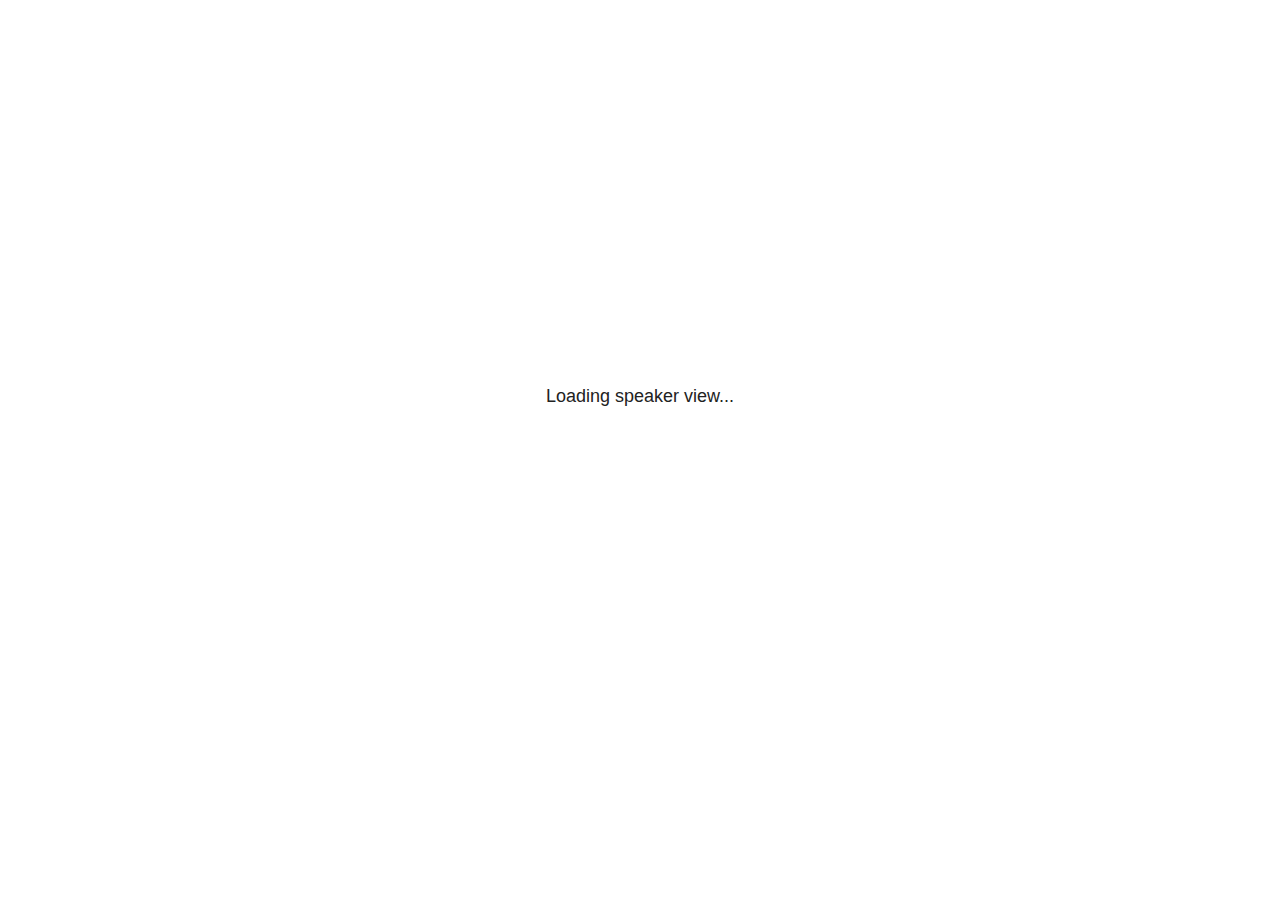
<file: render/content/presentation_Arnold/index_files/libs/revealjs/plugin/notes/speaker-view.html>
<!--
	NOTE: You need to build the notes plugin after making changes to this file.
-->
<html lang="en">
	<head>
		<meta charset="utf-8">

		<title>reveal.js - Speaker View</title>

		<style>
			body {
				font-family: Helvetica;
				font-size: 18px;
			}

			#current-slide,
			#upcoming-slide,
			#speaker-controls {
				padding: 6px;
				box-sizing: border-box;
				-moz-box-sizing: border-box;
			}

			#current-slide iframe,
			#upcoming-slide iframe {
				width: 100%;
				height: 100%;
				border: 1px solid #ddd;
			}

			#current-slide .label,
			#upcoming-slide .label {
				position: absolute;
				top: 10px;
				left: 10px;
				z-index: 2;
			}

			#connection-status {
				position: absolute;
				top: 0;
				left: 0;
				width: 100%;
				height: 100%;
				z-index: 20;
				padding: 30% 20% 20% 20%;
				font-size: 18px;
				color: #222;
				background: #fff;
				text-align: center;
				box-sizing: border-box;
				line-height: 1.4;
			}

			.overlay-element {
				height: 34px;
				line-height: 34px;
				padding: 0 10px;
				text-shadow: none;
				background: rgba( 220, 220, 220, 0.8 );
				color: #222;
				font-size: 14px;
			}

			.overlay-element.interactive:hover {
				background: rgba( 220, 220, 220, 1 );
			}

			#current-slide {
				position: absolute;
				width: 60%;
				height: 100%;
				top: 0;
				left: 0;
				padding-right: 0;
			}

			#upcoming-slide {
				position: absolute;
				width: 40%;
				height: 40%;
				right: 0;
				top: 0;
			}

			/* Speaker controls */
			#speaker-controls {
				position: absolute;
				top: 40%;
				right: 0;
				width: 40%;
				height: 60%;
				overflow: auto;
				font-size: 18px;
			}

				.speaker-controls-time.hidden,
				.speaker-controls-notes.hidden {
					display: none;
				}

				.speaker-controls-time .label,
				.speaker-controls-pace .label,
				.speaker-controls-notes .label {
					text-transform: uppercase;
					font-weight: normal;
					font-size: 0.66em;
					color: #666;
					margin: 0;
				}

				.speaker-controls-time, .speaker-controls-pace {
					border-bottom: 1px solid rgba( 200, 200, 200, 0.5 );
					margin-bottom: 10px;
					padding: 10px 16px;
					padding-bottom: 20px;
					cursor: pointer;
				}

				.speaker-controls-time .reset-button {
					opacity: 0;
					float: right;
					color: #666;
					text-decoration: none;
				}
				.speaker-controls-time:hover .reset-button {
					opacity: 1;
				}

				.speaker-controls-time .timer,
				.speaker-controls-time .clock {
					width: 50%;
				}

				.speaker-controls-time .timer,
				.speaker-controls-time .clock,
				.speaker-controls-time .pacing .hours-value,
				.speaker-controls-time .pacing .minutes-value,
				.speaker-controls-time .pacing .seconds-value {
					font-size: 1.9em;
				}

				.speaker-controls-time .timer {
					float: left;
				}

				.speaker-controls-time .clock {
					float: right;
					text-align: right;
				}

				.speaker-controls-time span.mute {
					opacity: 0.3;
				}

				.speaker-controls-time .pacing-title {
					margin-top: 5px;
				}

				.speaker-controls-time .pacing.ahead {
					color: blue;
				}

				.speaker-controls-time .pacing.on-track {
					color: green;
				}

				.speaker-controls-time .pacing.behind {
					color: red;
				}

				.speaker-controls-notes {
					padding: 10px 16px;
				}

				.speaker-controls-notes .value {
					margin-top: 5px;
					line-height: 1.4;
					font-size: 1.2em;
				}

			/* Layout selector */
			#speaker-layout {
				position: absolute;
				top: 10px;
				right: 10px;
				color: #222;
				z-index: 10;
			}
				#speaker-layout select {
					position: absolute;
					width: 100%;
					height: 100%;
					top: 0;
					left: 0;
					border: 0;
					box-shadow: 0;
					cursor: pointer;
					opacity: 0;

					font-size: 1em;
					background-color: transparent;

					-moz-appearance: none;
					-webkit-appearance: none;
					-webkit-tap-highlight-color: rgba(0, 0, 0, 0);
				}

				#speaker-layout select:focus {
					outline: none;
					box-shadow: none;
				}

			.clear {
				clear: both;
			}

			/* Speaker layout: Wide */
			body[data-speaker-layout="wide"] #current-slide,
			body[data-speaker-layout="wide"] #upcoming-slide {
				width: 50%;
				height: 45%;
				padding: 6px;
			}

			body[data-speaker-layout="wide"] #current-slide {
				top: 0;
				left: 0;
			}

			body[data-speaker-layout="wide"] #upcoming-slide {
				top: 0;
				left: 50%;
			}

			body[data-speaker-layout="wide"] #speaker-controls {
				top: 45%;
				left: 0;
				width: 100%;
				height: 50%;
				font-size: 1.25em;
			}

			/* Speaker layout: Tall */
			body[data-speaker-layout="tall"] #current-slide,
			body[data-speaker-layout="tall"] #upcoming-slide {
				width: 45%;
				height: 50%;
				padding: 6px;
			}

			body[data-speaker-layout="tall"] #current-slide {
				top: 0;
				left: 0;
			}

			body[data-speaker-layout="tall"] #upcoming-slide {
				top: 50%;
				left: 0;
			}

			body[data-speaker-layout="tall"] #speaker-controls {
				padding-top: 40px;
				top: 0;
				left: 45%;
				width: 55%;
				height: 100%;
				font-size: 1.25em;
			}

			/* Speaker layout: Notes only */
			body[data-speaker-layout="notes-only"] #current-slide,
			body[data-speaker-layout="notes-only"] #upcoming-slide {
				display: none;
			}

			body[data-speaker-layout="notes-only"] #speaker-controls {
				padding-top: 40px;
				top: 0;
				left: 0;
				width: 100%;
				height: 100%;
				font-size: 1.25em;
			}

			@media screen and (max-width: 1080px) {
				body[data-speaker-layout="default"] #speaker-controls {
					font-size: 16px;
				}
			}

			@media screen and (max-width: 900px) {
				body[data-speaker-layout="default"] #speaker-controls {
					font-size: 14px;
				}
			}

			@media screen and (max-width: 800px) {
				body[data-speaker-layout="default"] #speaker-controls {
					font-size: 12px;
				}
			}

		</style>
	</head>

	<body>

		<div id="connection-status">Loading speaker view...</div>

		<div id="current-slide"></div>
		<div id="upcoming-slide"><span class="overlay-element label">Upcoming</span></div>
		<div id="speaker-controls">
			<div class="speaker-controls-time">
				<h4 class="label">Time <span class="reset-button">Click to Reset</span></h4>
				<div class="clock">
					<span class="clock-value">0:00 AM</span>
				</div>
				<div class="timer">
					<span class="hours-value">00</span><span class="minutes-value">:00</span><span class="seconds-value">:00</span>
				</div>
				<div class="clear"></div>

				<h4 class="label pacing-title" style="display: none">Pacing – Time to finish current slide</h4>
				<div class="pacing" style="display: none">
					<span class="hours-value">00</span><span class="minutes-value">:00</span><span class="seconds-value">:00</span>
				</div>
			</div>

			<div class="speaker-controls-notes hidden">
				<h4 class="label">Notes</h4>
				<div class="value"></div>
			</div>
		</div>
		<div id="speaker-layout" class="overlay-element interactive">
			<span class="speaker-layout-label"></span>
			<select class="speaker-layout-dropdown"></select>
		</div>

		<script>

			(function() {

				var notes,
					notesValue,
					currentState,
					currentSlide,
					upcomingSlide,
					layoutLabel,
					layoutDropdown,
					pendingCalls = {},
					lastRevealApiCallId = 0,
					connected = false,
					whitelistedWindows = [window.opener];

				var SPEAKER_LAYOUTS = {
					'default': 'Default',
					'wide': 'Wide',
					'tall': 'Tall',
					'notes-only': 'Notes only'
				};

				setupLayout();

				var connectionStatus = document.querySelector( '#connection-status' );
				var connectionTimeout = setTimeout( function() {
					connectionStatus.innerHTML = 'Error connecting to main window.<br>Please try closing and reopening the speaker view.';
				}, 5000 );
;
				window.addEventListener( 'message', function( event ) {

					// Validate the origin of this message to prevent XSS
					if( window.location.origin !== event.origin && whitelistedWindows.indexOf( event.source ) === -1 ) {
						return;
					}

					clearTimeout( connectionTimeout );
					connectionStatus.style.display = 'none';

					var data = JSON.parse( event.data );

					// The overview mode is only useful to the reveal.js instance
					// where navigation occurs so we don't sync it
					if( data.state ) delete data.state.overview;

					// Messages sent by the notes plugin inside of the main window
					if( data && data.namespace === 'reveal-notes' ) {
						if( data.type === 'connect' ) {
							handleConnectMessage( data );
						}
						else if( data.type === 'state' ) {
							handleStateMessage( data );
						}
						else if( data.type === 'return' ) {
							pendingCalls[data.callId](data.result);
							delete pendingCalls[data.callId];
						}
					}
					// Messages sent by the reveal.js inside of the current slide preview
					else if( data && data.namespace === 'reveal' ) {
						if( /ready/.test( data.eventName ) ) {
							// Send a message back to notify that the handshake is complete
							window.opener.postMessage( JSON.stringify({ namespace: 'reveal-notes', type: 'connected'} ), '*' );
						}
						else if( /slidechanged|fragmentshown|fragmenthidden|paused|resumed/.test( data.eventName ) && currentState !== JSON.stringify( data.state ) ) {

							dispatchStateToMainWindow( data.state );

						}
					}

				} );

				/**
				 * Updates the presentation in the main window to match the state
				 * of the presentation in the notes window.
				 */
				const dispatchStateToMainWindow = debounce(( state ) => {
					window.opener.postMessage( JSON.stringify({ method: 'setState', args: [ state ]} ), '*' );
				}, 500);

				/**
				 * Asynchronously calls the Reveal.js API of the main frame.
				 */
				function callRevealApi( methodName, methodArguments, callback ) {

					var callId = ++lastRevealApiCallId;
					pendingCalls[callId] = callback;
					window.opener.postMessage( JSON.stringify( {
						namespace: 'reveal-notes',
						type: 'call',
						callId: callId,
						methodName: methodName,
						arguments: methodArguments
					} ), '*' );

				}

				/**
				 * Called when the main window is trying to establish a
				 * connection.
				 */
				function handleConnectMessage( data ) {

					if( connected === false ) {
						connected = true;

						setupIframes( data );
						setupKeyboard();
						setupNotes();
						setupTimer();
						setupHeartbeat();
					}

				}

				/**
				 * Called when the main window sends an updated state.
				 */
				function handleStateMessage( data ) {

					// Store the most recently set state to avoid circular loops
					// applying the same state
					currentState = JSON.stringify( data.state );

					// No need for updating the notes in case of fragment changes
					if ( data.notes ) {
						notes.classList.remove( 'hidden' );
						notesValue.style.whiteSpace = data.whitespace;
						if( data.markdown ) {
							notesValue.innerHTML = marked( data.notes );
						}
						else {
							notesValue.innerHTML = data.notes;
						}
					}
					else {
						notes.classList.add( 'hidden' );
					}

					// Update the note slides
					currentSlide.contentWindow.postMessage( JSON.stringify({ method: 'setState', args: [ data.state ] }), '*' );
					upcomingSlide.contentWindow.postMessage( JSON.stringify({ method: 'setState', args: [ data.state ] }), '*' );
					upcomingSlide.contentWindow.postMessage( JSON.stringify({ method: 'next' }), '*' );

				}

				// Limit to max one state update per X ms
				handleStateMessage = debounce( handleStateMessage, 200 );

				/**
				 * Forward keyboard events to the current slide window.
				 * This enables keyboard events to work even if focus
				 * isn't set on the current slide iframe.
				 *
				 * Block F5 default handling, it reloads and disconnects
				 * the speaker notes window.
				 */
				function setupKeyboard() {

					document.addEventListener( 'keydown', function( event ) {
						if( event.keyCode === 116 || ( event.metaKey && event.keyCode === 82 ) ) {
							event.preventDefault();
							return false;
						}
						currentSlide.contentWindow.postMessage( JSON.stringify({ method: 'triggerKey', args: [ event.keyCode ] }), '*' );
					} );

				}

				/**
				 * Creates the preview iframes.
				 */
				function setupIframes( data ) {

					var params = [
						'receiver',
						'progress=false',
						'history=false',
						'transition=none',
						'autoSlide=0',
						'backgroundTransition=none'
					].join( '&' );

					var urlSeparator = /\?/.test(data.url) ? '&' : '?';
					var hash = '#/' + data.state.indexh + '/' + data.state.indexv;
					var currentURL = data.url + urlSeparator + params + '&postMessageEvents=true' + hash;
					var upcomingURL = data.url + urlSeparator + params + '&controls=false' + hash;

					currentSlide = document.createElement( 'iframe' );
					currentSlide.setAttribute( 'width', 1280 );
					currentSlide.setAttribute( 'height', 1024 );
					currentSlide.setAttribute( 'src', currentURL );
					document.querySelector( '#current-slide' ).appendChild( currentSlide );

					upcomingSlide = document.createElement( 'iframe' );
					upcomingSlide.setAttribute( 'width', 640 );
					upcomingSlide.setAttribute( 'height', 512 );
					upcomingSlide.setAttribute( 'src', upcomingURL );
					document.querySelector( '#upcoming-slide' ).appendChild( upcomingSlide );

					whitelistedWindows.push( currentSlide.contentWindow, upcomingSlide.contentWindow );

				}

				/**
				 * Setup the notes UI.
				 */
				function setupNotes() {

					notes = document.querySelector( '.speaker-controls-notes' );
					notesValue = document.querySelector( '.speaker-controls-notes .value' );

				}

				/**
				 * We send out a heartbeat at all times to ensure we can
				 * reconnect with the main presentation window after reloads.
				 */
				function setupHeartbeat() {

					setInterval( () => {
						window.opener.postMessage( JSON.stringify({ namespace: 'reveal-notes', type: 'heartbeat'} ), '*' );
					}, 1000 );

				}

				function getTimings( callback ) {

					callRevealApi( 'getSlidesAttributes', [], function ( slideAttributes ) {
						callRevealApi( 'getConfig', [], function ( config ) {
							var totalTime = config.totalTime;
							var minTimePerSlide = config.minimumTimePerSlide || 0;
							var defaultTiming = config.defaultTiming;
							if ((defaultTiming == null) && (totalTime == null)) {
								callback(null);
								return;
							}
							// Setting totalTime overrides defaultTiming
							if (totalTime) {
								defaultTiming = 0;
							}
							var timings = [];
							for ( var i in slideAttributes ) {
								var slide = slideAttributes[ i ];
								var timing = defaultTiming;
								if( slide.hasOwnProperty( 'data-timing' )) {
									var t = slide[ 'data-timing' ];
									timing = parseInt(t);
									if( isNaN(timing) ) {
										console.warn("Could not parse timing '" + t + "' of slide " + i + "; using default of " + defaultTiming);
										timing = defaultTiming;
									}
								}
								timings.push(timing);
							}
							if ( totalTime ) {
								// After we've allocated time to individual slides, we summarize it and
								// subtract it from the total time
								var remainingTime = totalTime - timings.reduce( function(a, b) { return a + b; }, 0 );
								// The remaining time is divided by the number of slides that have 0 seconds
								// allocated at the moment, giving the average time-per-slide on the remaining slides
								var remainingSlides = (timings.filter( function(x) { return x == 0 }) ).length
								var timePerSlide = Math.round( remainingTime / remainingSlides, 0 )
								// And now we replace every zero-value timing with that average
								timings = timings.map( function(x) { return (x==0 ? timePerSlide : x) } );
							}
							var slidesUnderMinimum = timings.filter( function(x) { return (x < minTimePerSlide) } ).length
							if ( slidesUnderMinimum ) {
								message = "The pacing time for " + slidesUnderMinimum + " slide(s) is under the configured minimum of " + minTimePerSlide + " seconds. Check the data-timing attribute on individual slides, or consider increasing the totalTime or minimumTimePerSlide configuration options (or removing some slides).";
								alert(message);
							}
							callback( timings );
						} );
					} );

				}

				/**
				 * Return the number of seconds allocated for presenting
				 * all slides up to and including this one.
				 */
				function getTimeAllocated( timings, callback ) {

					callRevealApi( 'getSlidePastCount', [], function ( currentSlide ) {
						var allocated = 0;
						for (var i in timings.slice(0, currentSlide + 1)) {
							allocated += timings[i];
						}
						callback( allocated );
					} );

				}

				/**
				 * Create the timer and clock and start updating them
				 * at an interval.
				 */
				function setupTimer() {

					var start = new Date(),
					timeEl = document.querySelector( '.speaker-controls-time' ),
					clockEl = timeEl.querySelector( '.clock-value' ),
					hoursEl = timeEl.querySelector( '.hours-value' ),
					minutesEl = timeEl.querySelector( '.minutes-value' ),
					secondsEl = timeEl.querySelector( '.seconds-value' ),
					pacingTitleEl = timeEl.querySelector( '.pacing-title' ),
					pacingEl = timeEl.querySelector( '.pacing' ),
					pacingHoursEl = pacingEl.querySelector( '.hours-value' ),
					pacingMinutesEl = pacingEl.querySelector( '.minutes-value' ),
					pacingSecondsEl = pacingEl.querySelector( '.seconds-value' );

					var timings = null;
					getTimings( function ( _timings ) {

						timings = _timings;
						if (_timings !== null) {
							pacingTitleEl.style.removeProperty('display');
							pacingEl.style.removeProperty('display');
						}

						// Update once directly
						_updateTimer();

						// Then update every second
						setInterval( _updateTimer, 1000 );

					} );


					function _resetTimer() {

						if (timings == null) {
							start = new Date();
							_updateTimer();
						}
						else {
							// Reset timer to beginning of current slide
							getTimeAllocated( timings, function ( slideEndTimingSeconds ) {
								var slideEndTiming = slideEndTimingSeconds * 1000;
								callRevealApi( 'getSlidePastCount', [], function ( currentSlide ) {
									var currentSlideTiming = timings[currentSlide] * 1000;
									var previousSlidesTiming = slideEndTiming - currentSlideTiming;
									var now = new Date();
									start = new Date(now.getTime() - previousSlidesTiming);
									_updateTimer();
								} );
							} );
						}

					}

					timeEl.addEventListener( 'click', function() {
						_resetTimer();
						return false;
					} );

					function _displayTime( hrEl, minEl, secEl, time) {

						var sign = Math.sign(time) == -1 ? "-" : "";
						time = Math.abs(Math.round(time / 1000));
						var seconds = time % 60;
						var minutes = Math.floor( time / 60 ) % 60 ;
						var hours = Math.floor( time / ( 60 * 60 )) ;
						hrEl.innerHTML = sign + zeroPadInteger( hours );
						if (hours == 0) {
							hrEl.classList.add( 'mute' );
						}
						else {
							hrEl.classList.remove( 'mute' );
						}
						minEl.innerHTML = ':' + zeroPadInteger( minutes );
						if (hours == 0 && minutes == 0) {
							minEl.classList.add( 'mute' );
						}
						else {
							minEl.classList.remove( 'mute' );
						}
						secEl.innerHTML = ':' + zeroPadInteger( seconds );
					}

					function _updateTimer() {

						var diff, hours, minutes, seconds,
						now = new Date();

						diff = now.getTime() - start.getTime();

						clockEl.innerHTML = now.toLocaleTimeString( 'en-US', { hour12: true, hour: '2-digit', minute:'2-digit' } );
						_displayTime( hoursEl, minutesEl, secondsEl, diff );
						if (timings !== null) {
							_updatePacing(diff);
						}

					}

					function _updatePacing(diff) {

						getTimeAllocated( timings, function ( slideEndTimingSeconds ) {
							var slideEndTiming = slideEndTimingSeconds * 1000;

							callRevealApi( 'getSlidePastCount', [], function ( currentSlide ) {
								var currentSlideTiming = timings[currentSlide] * 1000;
								var timeLeftCurrentSlide = slideEndTiming - diff;
								if (timeLeftCurrentSlide < 0) {
									pacingEl.className = 'pacing behind';
								}
								else if (timeLeftCurrentSlide < currentSlideTiming) {
									pacingEl.className = 'pacing on-track';
								}
								else {
									pacingEl.className = 'pacing ahead';
								}
								_displayTime( pacingHoursEl, pacingMinutesEl, pacingSecondsEl, timeLeftCurrentSlide );
							} );
						} );
					}

				}

				/**
				 * Sets up the speaker view layout and layout selector.
				 */
				function setupLayout() {

					layoutDropdown = document.querySelector( '.speaker-layout-dropdown' );
					layoutLabel = document.querySelector( '.speaker-layout-label' );

					// Render the list of available layouts
					for( var id in SPEAKER_LAYOUTS ) {
						var option = document.createElement( 'option' );
						option.setAttribute( 'value', id );
						option.textContent = SPEAKER_LAYOUTS[ id ];
						layoutDropdown.appendChild( option );
					}

					// Monitor the dropdown for changes
					layoutDropdown.addEventListener( 'change', function( event ) {

						setLayout( layoutDropdown.value );

					}, false );

					// Restore any currently persisted layout
					setLayout( getLayout() );

				}

				/**
				 * Sets a new speaker view layout. The layout is persisted
				 * in local storage.
				 */
				function setLayout( value ) {

					var title = SPEAKER_LAYOUTS[ value ];

					layoutLabel.innerHTML = 'Layout' + ( title ? ( ': ' + title ) : '' );
					layoutDropdown.value = value;

					document.body.setAttribute( 'data-speaker-layout', value );

					// Persist locally
					if( supportsLocalStorage() ) {
						window.localStorage.setItem( 'reveal-speaker-layout', value );
					}

				}

				/**
				 * Returns the ID of the most recently set speaker layout
				 * or our default layout if none has been set.
				 */
				function getLayout() {

					if( supportsLocalStorage() ) {
						var layout = window.localStorage.getItem( 'reveal-speaker-layout' );
						if( layout ) {
							return layout;
						}
					}

					// Default to the first record in the layouts hash
					for( var id in SPEAKER_LAYOUTS ) {
						return id;
					}

				}

				function supportsLocalStorage() {

					try {
						localStorage.setItem('test', 'test');
						localStorage.removeItem('test');
						return true;
					}
					catch( e ) {
						return false;
					}

				}

				function zeroPadInteger( num ) {

					var str = '00' + parseInt( num );
					return str.substring( str.length - 2 );

				}

				/**
				 * Limits the frequency at which a function can be called.
				 */
				function debounce( fn, ms ) {

					var lastTime = 0,
						timeout;

					return function() {

						var args = arguments;
						var context = this;

						clearTimeout( timeout );

						var timeSinceLastCall = Date.now() - lastTime;
						if( timeSinceLastCall > ms ) {
							fn.apply( context, args );
							lastTime = Date.now();
						}
						else {
							timeout = setTimeout( function() {
								fn.apply( context, args );
								lastTime = Date.now();
							}, ms - timeSinceLastCall );
						}

					}

				}

			})();

		</script>
	</body>
</html>
</file>
